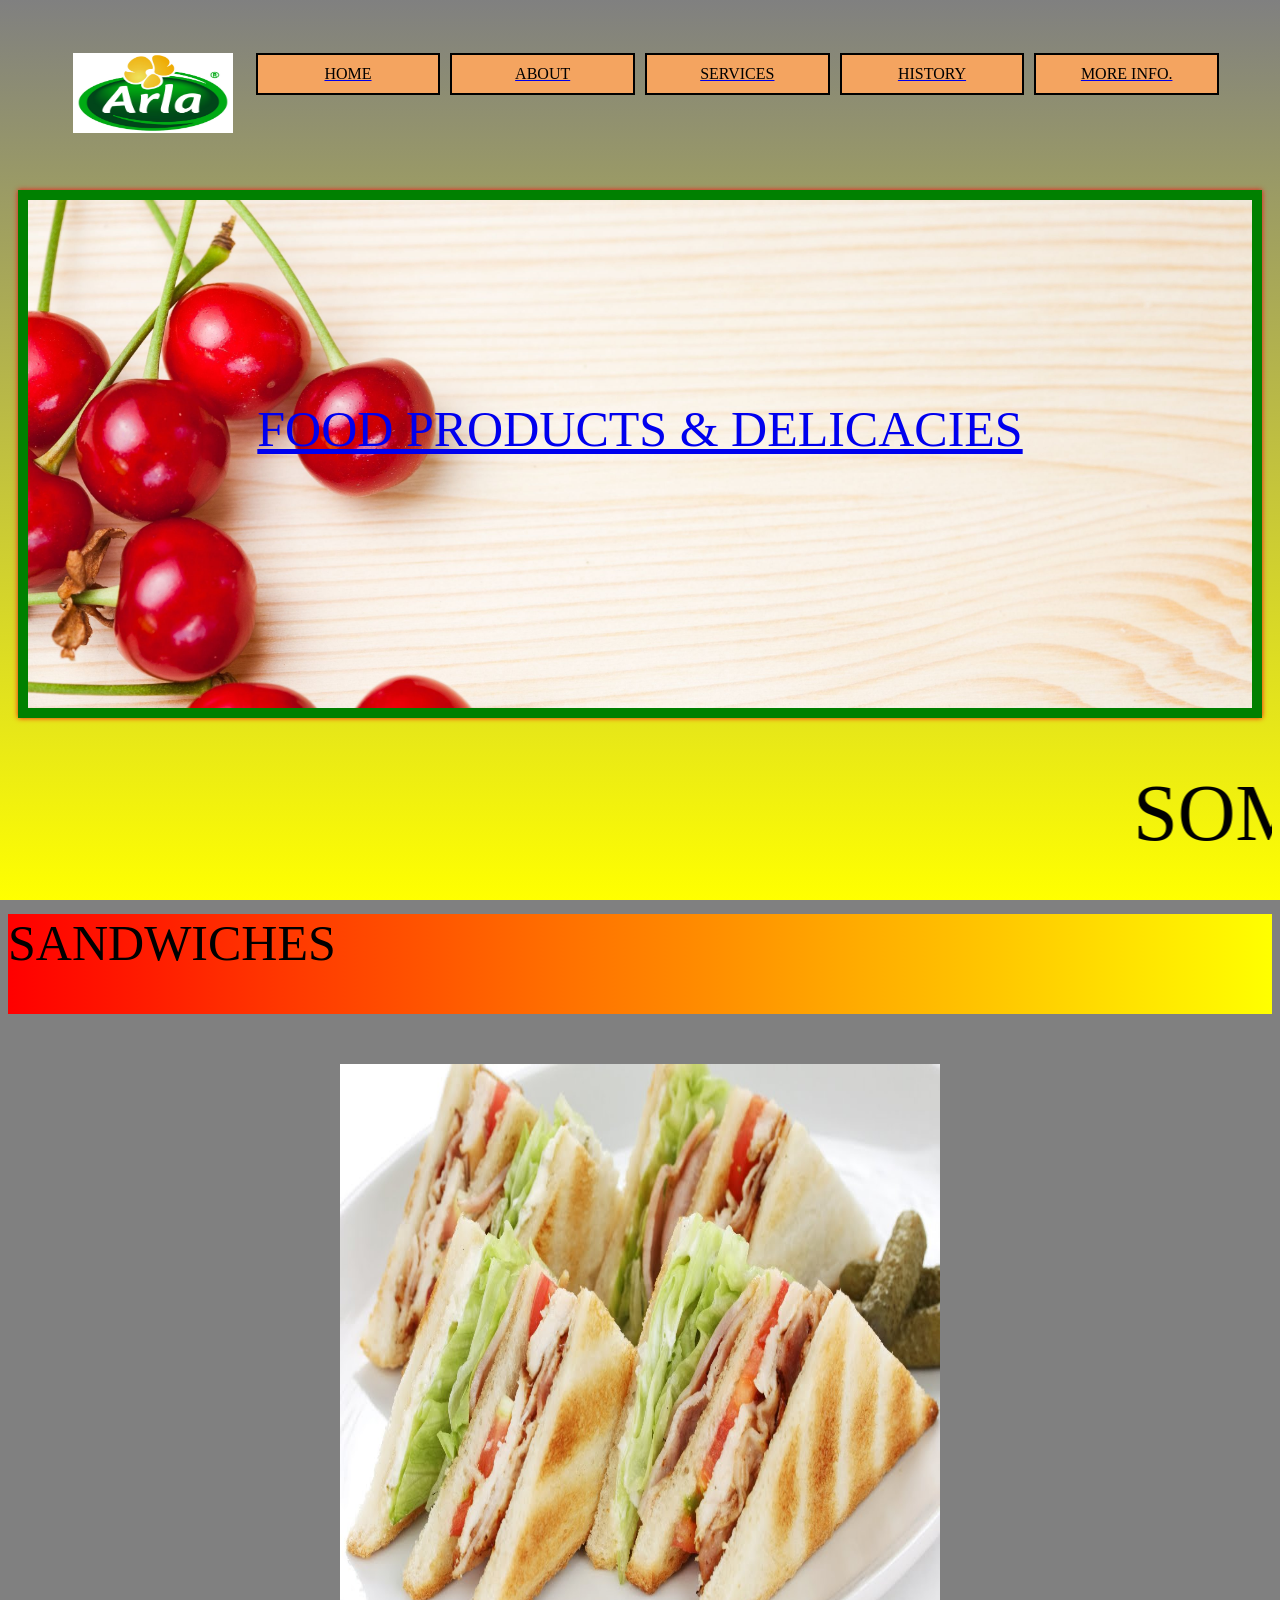
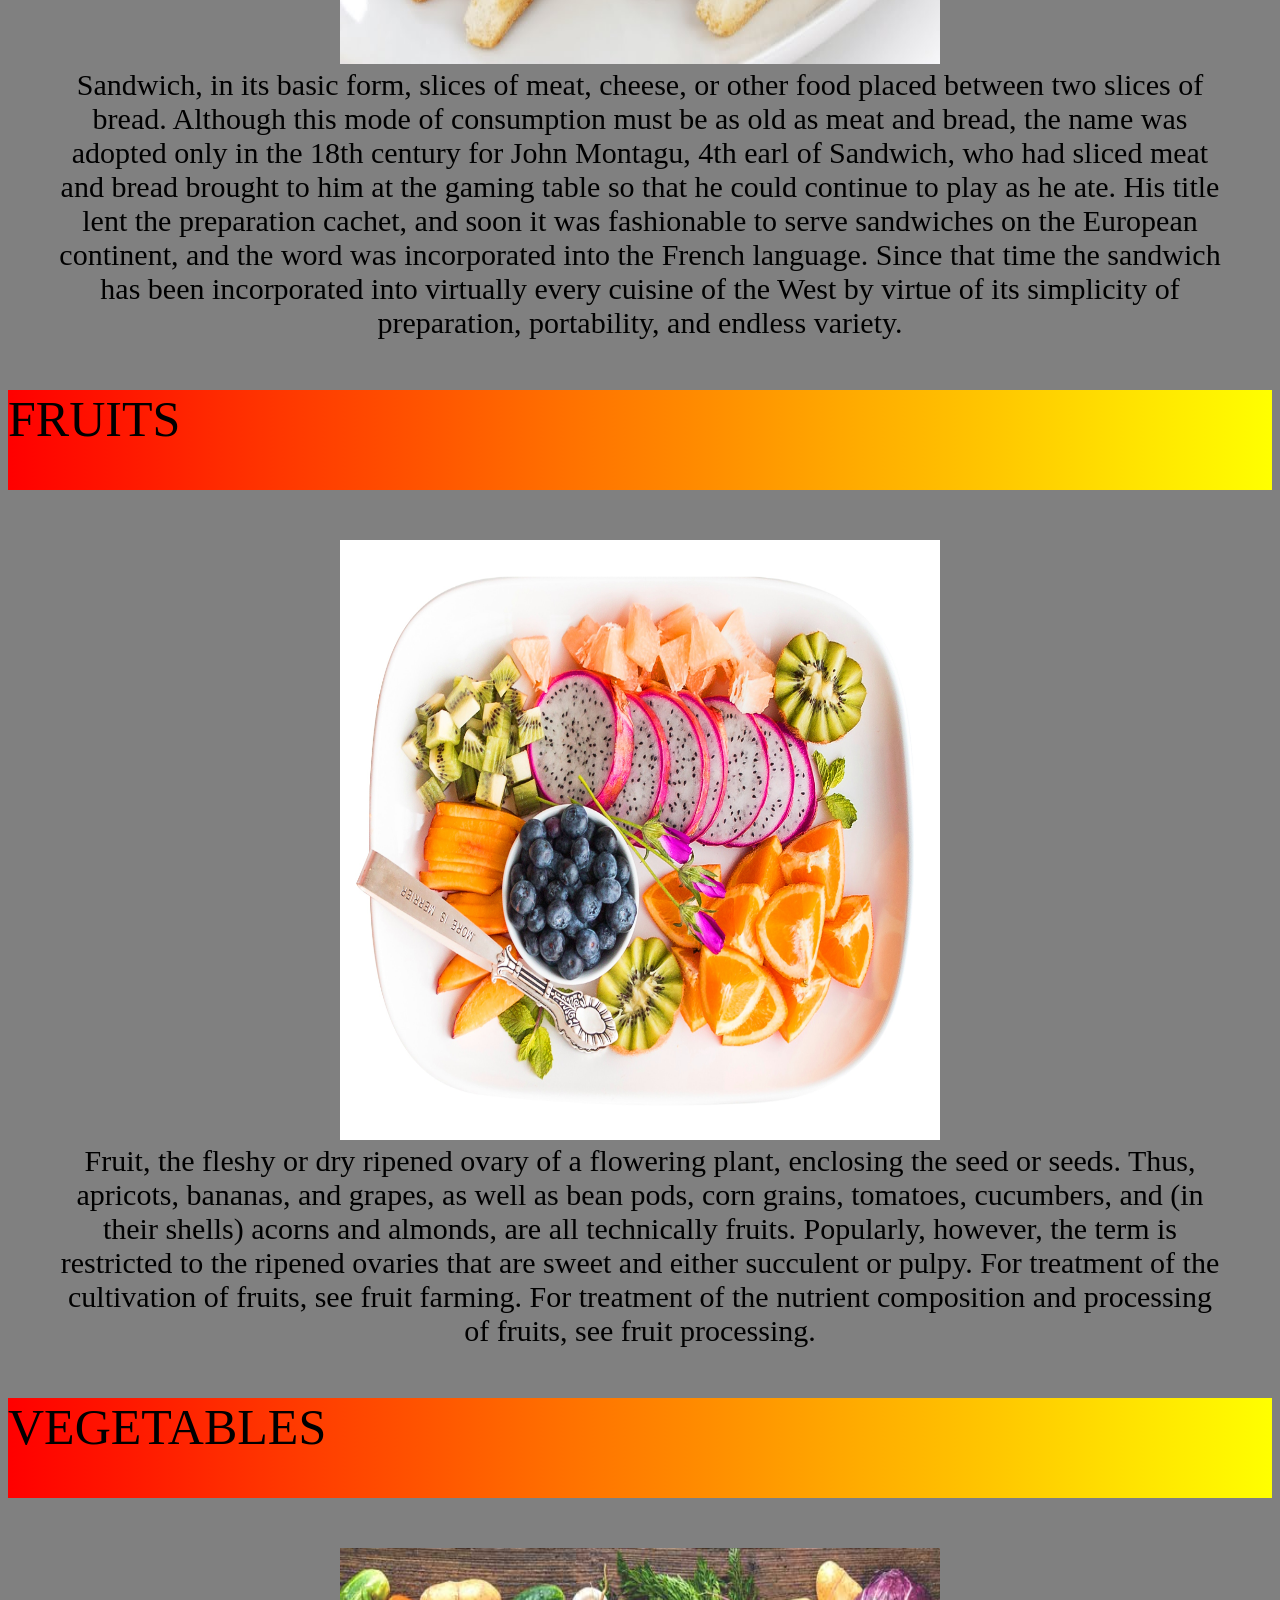
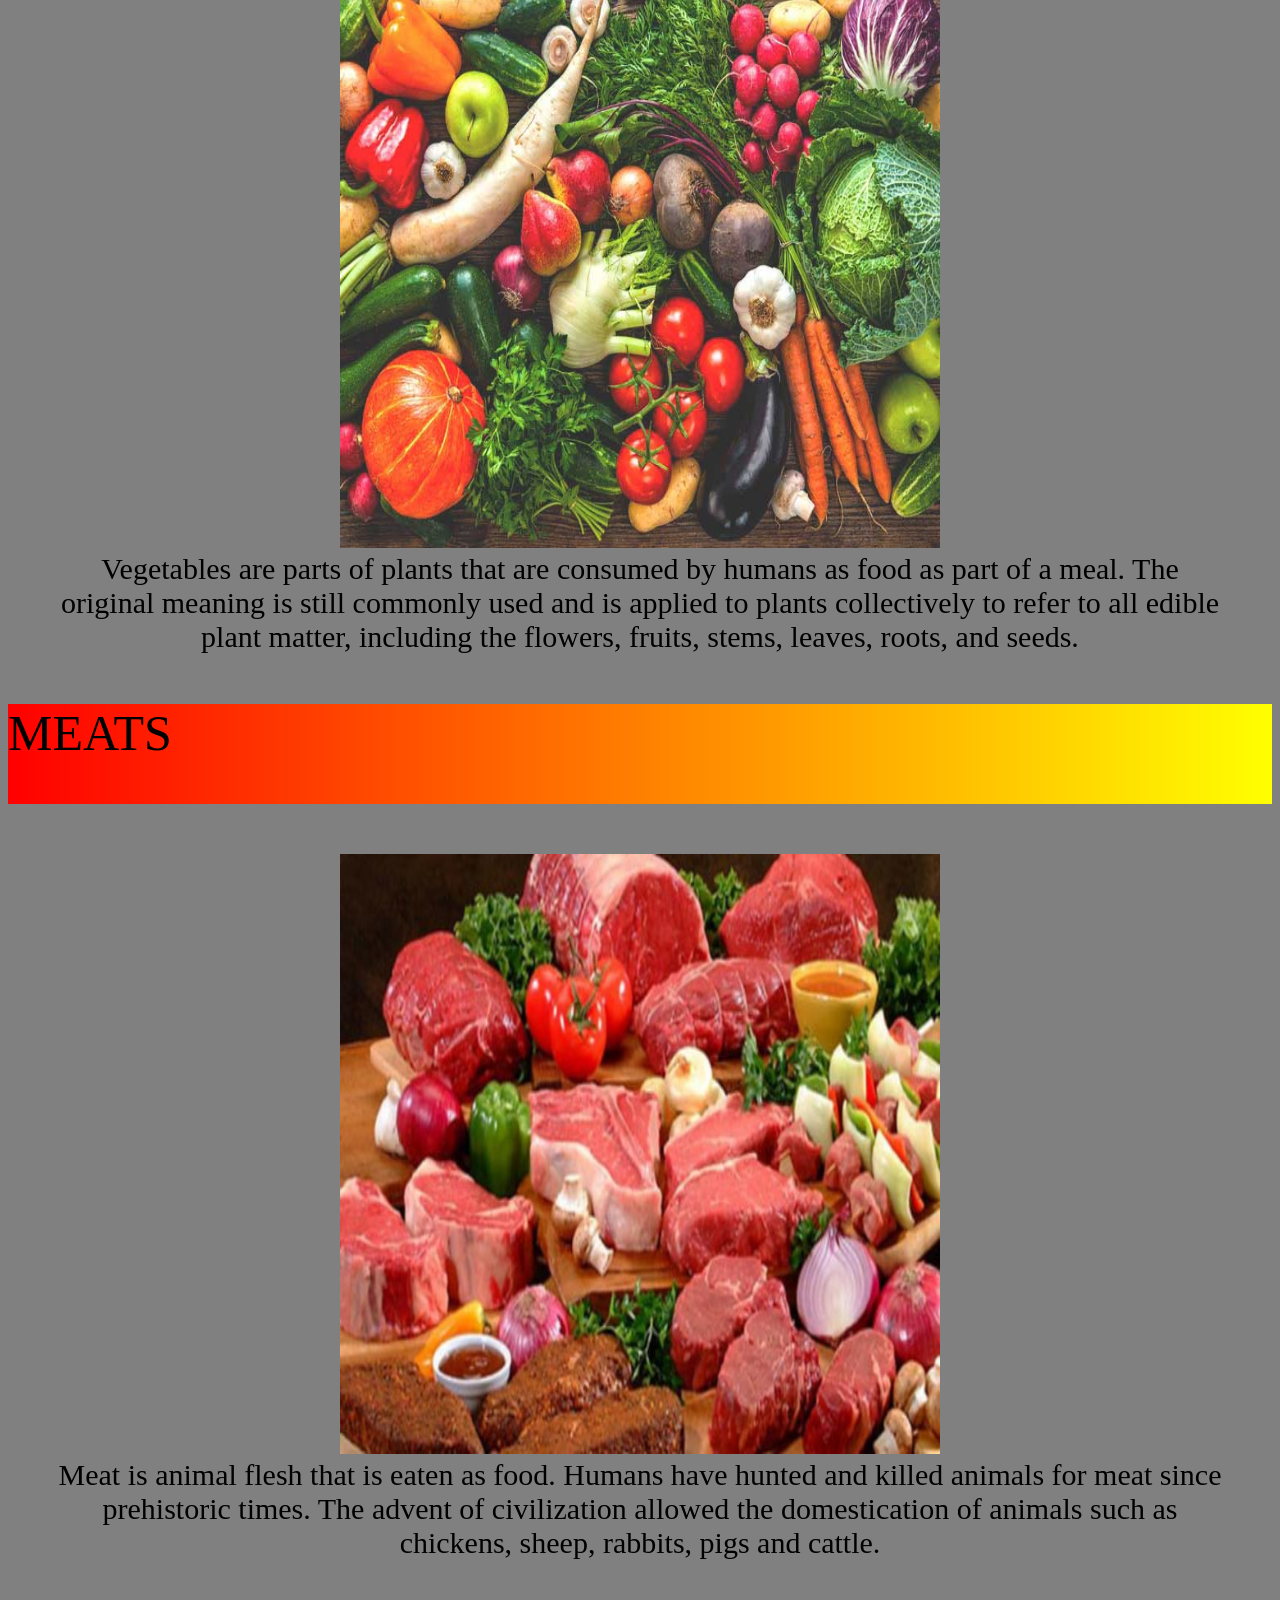
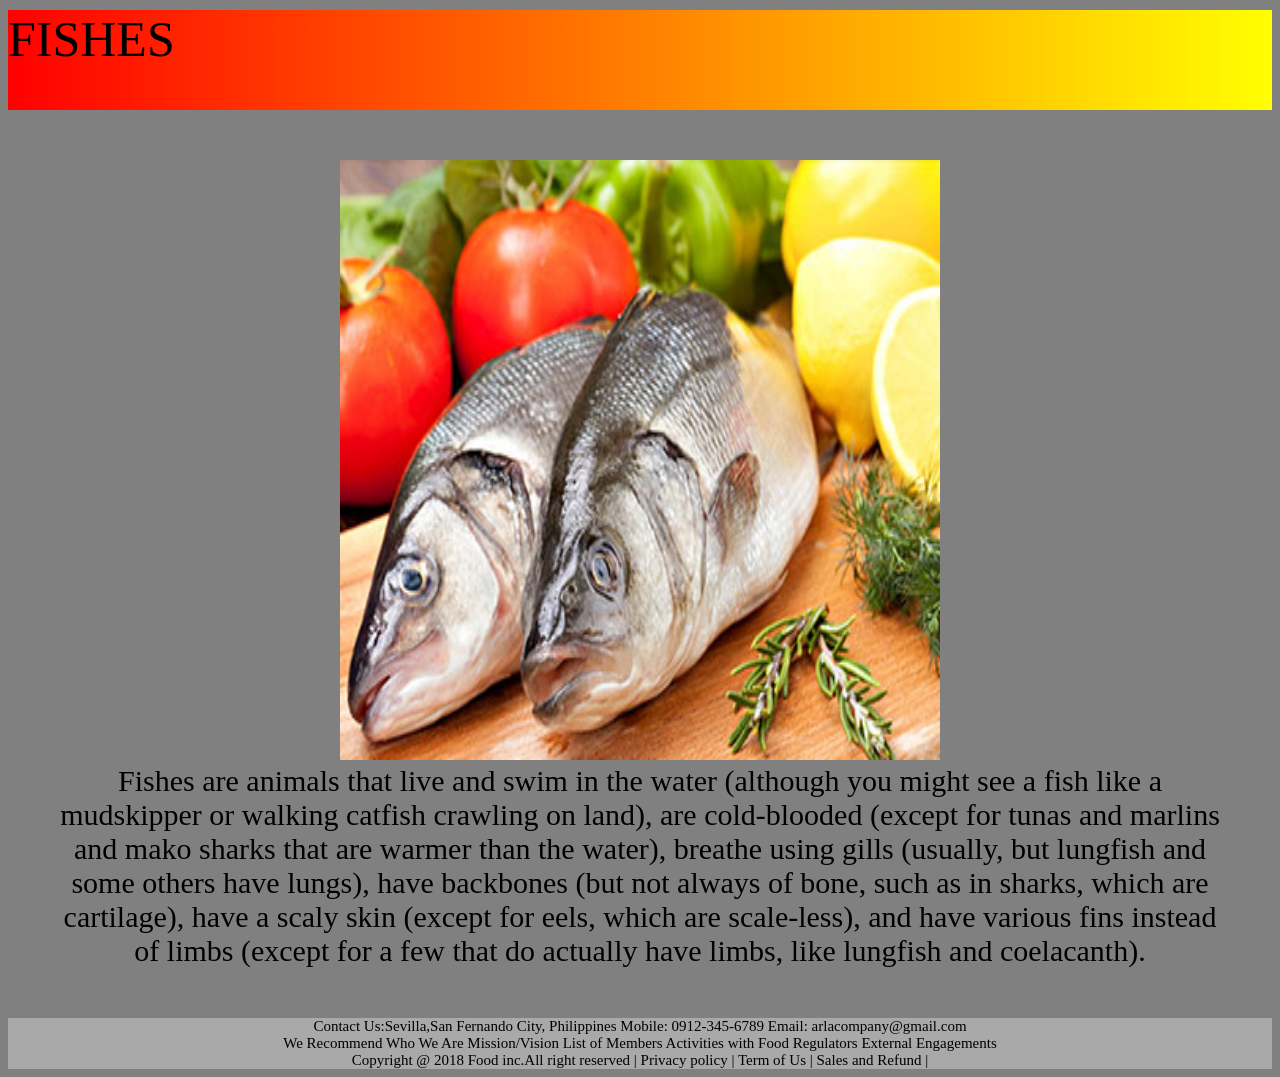
<file: Home/index.html>
<!DOCTYPE html>
<html>
	<head>
		<link rel="stylesheet" href="css/style.css">
			<title> </title>
			
		</head>
		<body>
		
		     <div class="main-header">
				<ul id="main-menu">	
				<a href="#"><li><img src="images/logo.jpg" height="80" width="160"></li></a>
				<a href="file:///C:/Users/user/Desktop/ICT/Home/index.html"><li class="button">HOME</li></a>
				<a href="file:///C:/Users/user/Desktop/ICT/About/index.html"><li class="button">ABOUT</li></a>
				<a href="file:///C:/Users/user/Desktop/ICT/Services/index.html"><li class="button">SERVICES</li></a>
				<a href="file:///C:/Users/user/Desktop/ICT/History/index.html"><li class="button">HISTORY</li></a>
				<a href="file:///C:/Users/user/Desktop/ICT/Contact%20us/index.html#"><li class="button">MORE INFO.</li></a>
			   </ul>
		    </div>

			<div class="showcase">
				<a href="http://www.alaminoscity.gov.ph/discover-alaminos/food-delicacies.html" target="_blank">FOOD PRODUCTS & DELICACIES</a></p>
		       <id="image" <img src="imagesfood2.jpg" width="500" height="400">
			</div>
				<div class="main"><marquee behavior="scroll" direction="left">SOME FOOD IMAGES</marquee></div>
				<br>
				<br>
					<div class="article">SANDWICHES</div>

						<div class="responsive">
							<div class="gallery">
								<a target="_blank" href="img_food6.jpg">
									<img src="images/food6.jpg" alt="food6" width="600" height="600">
								</a>
								<div class="desc">Sandwich, in its basic form, slices of meat, cheese,
								or other food placed between two slices of bread. Although this mode of
								consumption must be as old as meat and bread, the name was adopted only
								in the 18th century for John Montagu, 4th earl of Sandwich, who had sliced 
								meat and bread brought to him at the gaming table so that he could continue
								to play as he ate. His title lent the preparation cachet, and soon it was 
								fashionable to serve sandwiches on the European continent, and the word was 
								incorporated into the French language. Since that time the sandwich has been
								incorporated into virtually every cuisine of the West by virtue of its simplicity
								of preparation, portability, and endless variety.</div>
							</div>
						</div>
						<div class="article">FRUITS</div>
						<div class="responsive">
							<div class="gallery">
								<a target="_blank" href="food7.jpg">
									<img src="images/food7.jpg" alt="food7" width="600" height="600">
								</a>
								<div class="desc">Fruit, the fleshy or dry ripened ovary of a flowering plant, 
								enclosing the seed or seeds. Thus, apricots, bananas, and grapes, as well as 
								bean pods, corn grains, tomatoes, cucumbers, and (in their shells) acorns and
								almonds, are all technically fruits. Popularly, however, the term is restricted
								to the ripened ovaries that are sweet and either succulent or pulpy. For treatment
								of the cultivation of fruits, see fruit farming. For treatment of the nutrient 
								composition and processing of fruits, see fruit processing.</div>
							</div>
						</div>
						<div class="article">VEGETABLES</div>
						<div class="responsive">
							<div class="gallery">
								<a target="_blank" href="food15.jpg">
									<img src="images/food15.jpg" alt="food15" width="600" height="600">
								</a>
								<div class="desc">Vegetables are parts of plants that are consumed by 
								humans as food as part of a meal. The original meaning is still commonly 
								used and is applied to plants collectively to refer to all edible plant 
								matter, including the flowers, fruits, stems, leaves, roots, and seeds.</div>
							</div>
						</div>
						<div class="article">MEATS</div>
						<div class="responsive">
							<div class="gallery">
								<a target="_blank" href="food16.jpg">
									<img src="images/food16.jpg" alt="food1" width="600" height="600">
								</a>
								<div class="desc">Meat is animal flesh that is eaten as food. Humans 
								have hunted and killed animals for meat since prehistoric times. The 
								advent of civilization allowed the domestication of animals such as 
								chickens, sheep, rabbits, pigs and cattle.</div>
							</div>
						</div>
						<div class="article">FISHES</div>
						<div class="responsive">
							<div class="gallery">
								<a target="_blank" href="food17.jpg">
									<img src="images/food17.jpg" alt="food17" width="600" height="600">
								</a>
								<div class="desc">Fishes are animals that live and swim in the water 
								(although you might see a fish like a mudskipper or walking catfish 
								crawling on land), are cold-blooded (except for tunas and marlins and 
								mako sharks that are warmer than the water), breathe using gills (usually,
								but lungfish and some others have lungs), have backbones (but not always 
								of bone, such as in sharks, which are cartilage), have a scaly skin (except
								for eels, which are scale-less), and have various fins instead of limbs (except
								for a few that do actually have limbs, like lungfish and coelacanth).</div>
							</div>
						</div>
						
						<div class="box1">Contact Us:Sevilla,San Fernando City, Philippines
							Mobile: 0912-345-6789 Email: arlacompany@gmail.com 
						</div>
						<div class="box2">We Recommend
						Who We Are
						Mission/Vision
						List of Members
						Activities with Food Regulators
						External Engagements</div>

						<div class="last">Copyright @ 2018 Food inc.All right reserved  |  Privacy policy  |  Term of Us  |   Sales and Refund   |</div>
	</body>
</html>
</file>
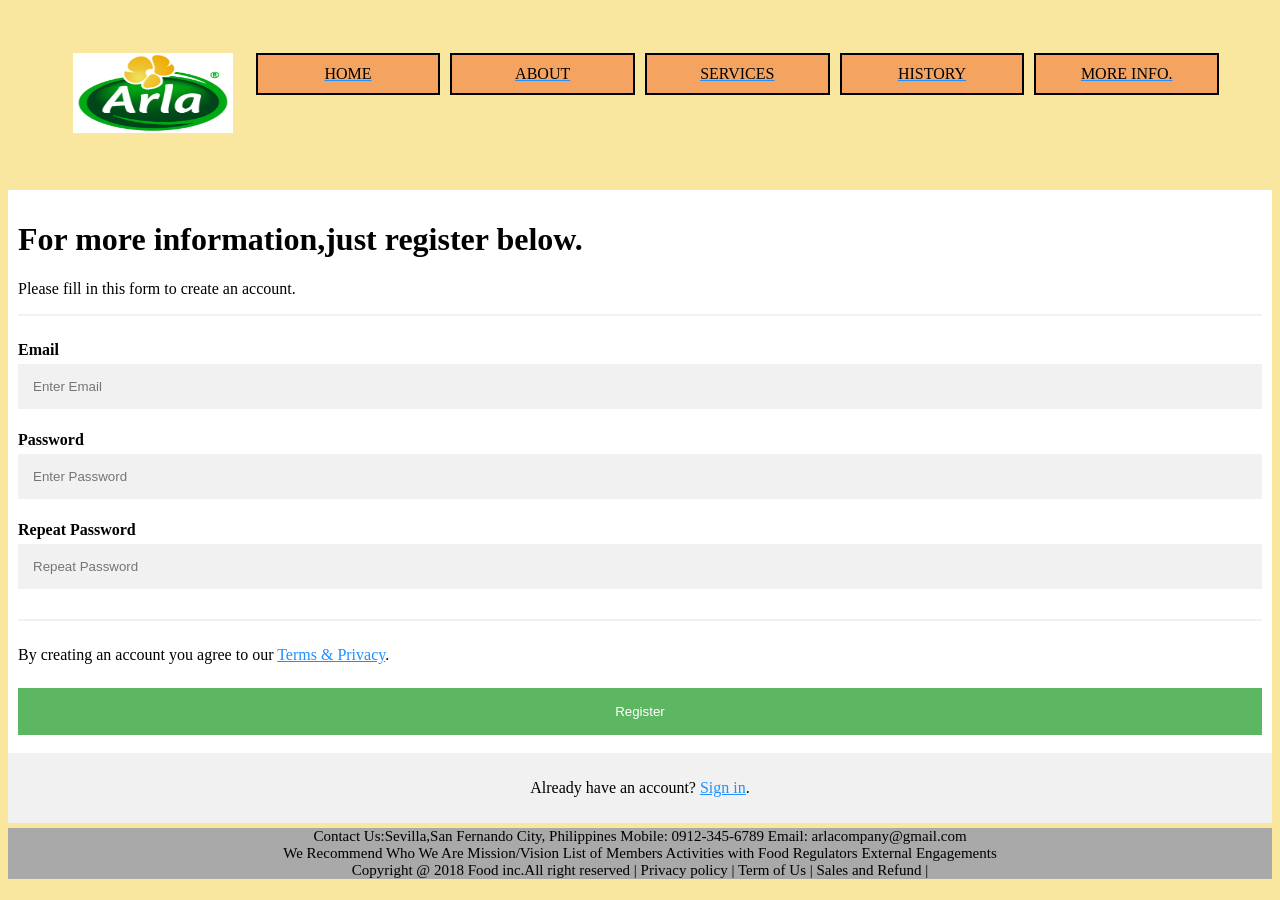
<file: More Info/index.html>
<!DOCTYPE html>
<html>
	<head>
		<link rel="stylesheet" href="css/style.css">
			<title> </title>
			
		</head>
		<body>
		
		     <div class="main-header">
				<ul id="main-menu">	
				<a href="#"><li><img src="images/logo.jpg" height="80" width="160"></li></a>
				<a href="file:///C:/Users/user/Desktop/ICT/Home/index.html"><li class="button">HOME</li></a>
				<a href="file:///C:/Users/user/Desktop/ICT/About/index.html"><li class="button">ABOUT</li></a>
				<a href="file:///C:/Users/user/Desktop/ICT/Services/index.html"><li class="button">SERVICES</li></a>
				<a href="file:///C:/Users/user/Desktop/ICT/History/index.html"><li class="button">HISTORY</li></a>
				<a href="file:///C:/Users/user/Desktop/ICT/More%20Info/index.html"><li class="button">MORE INFO.</li></a>
			   </ul>
		    </div>
			
			<form action="/action_page.php">
				<div class="container">
					<h1>For more information,just register below.</h1>
					<p>Please fill in this form to create an account.</p>
					<hr>

					<label for="email"><b>Email</b></label>
						<input type="text" placeholder="Enter Email" name="email" required>

					<label for="psw"><b>Password</b></label>
						<input type="password" placeholder="Enter Password" name="psw" required>

					<label for="psw-repeat"><b>Repeat Password</b></label>
						<input type="password" placeholder="Repeat Password" name="psw-repeat" required>
					<hr>
						<p>By creating an account you agree to our <a href="#">Terms & Privacy</a>.</p>

					<button type="submit" class="registerbtn">Register</button>
				</div>
  
					<div class="container signin">
						<p>Already have an account? <a href="#">Sign in</a>.</p>
					</div>
			</form>
			<div class="box1">Contact Us:Sevilla,San Fernando City, Philippines
							Mobile: 0912-345-6789 Email: arlacompany@gmail.com 
					</div>
					<div class="box2">We Recommend
					Who We Are
					Mission/Vision
					List of Members
					Activities with Food Regulators
					External Engagements</div>

					<div class="last">Copyright @ 2018 Food inc.All right reserved  |  Privacy policy  |  Term of Us  |   Sales and Refund   |</div>
		</body>
</html>
</file>
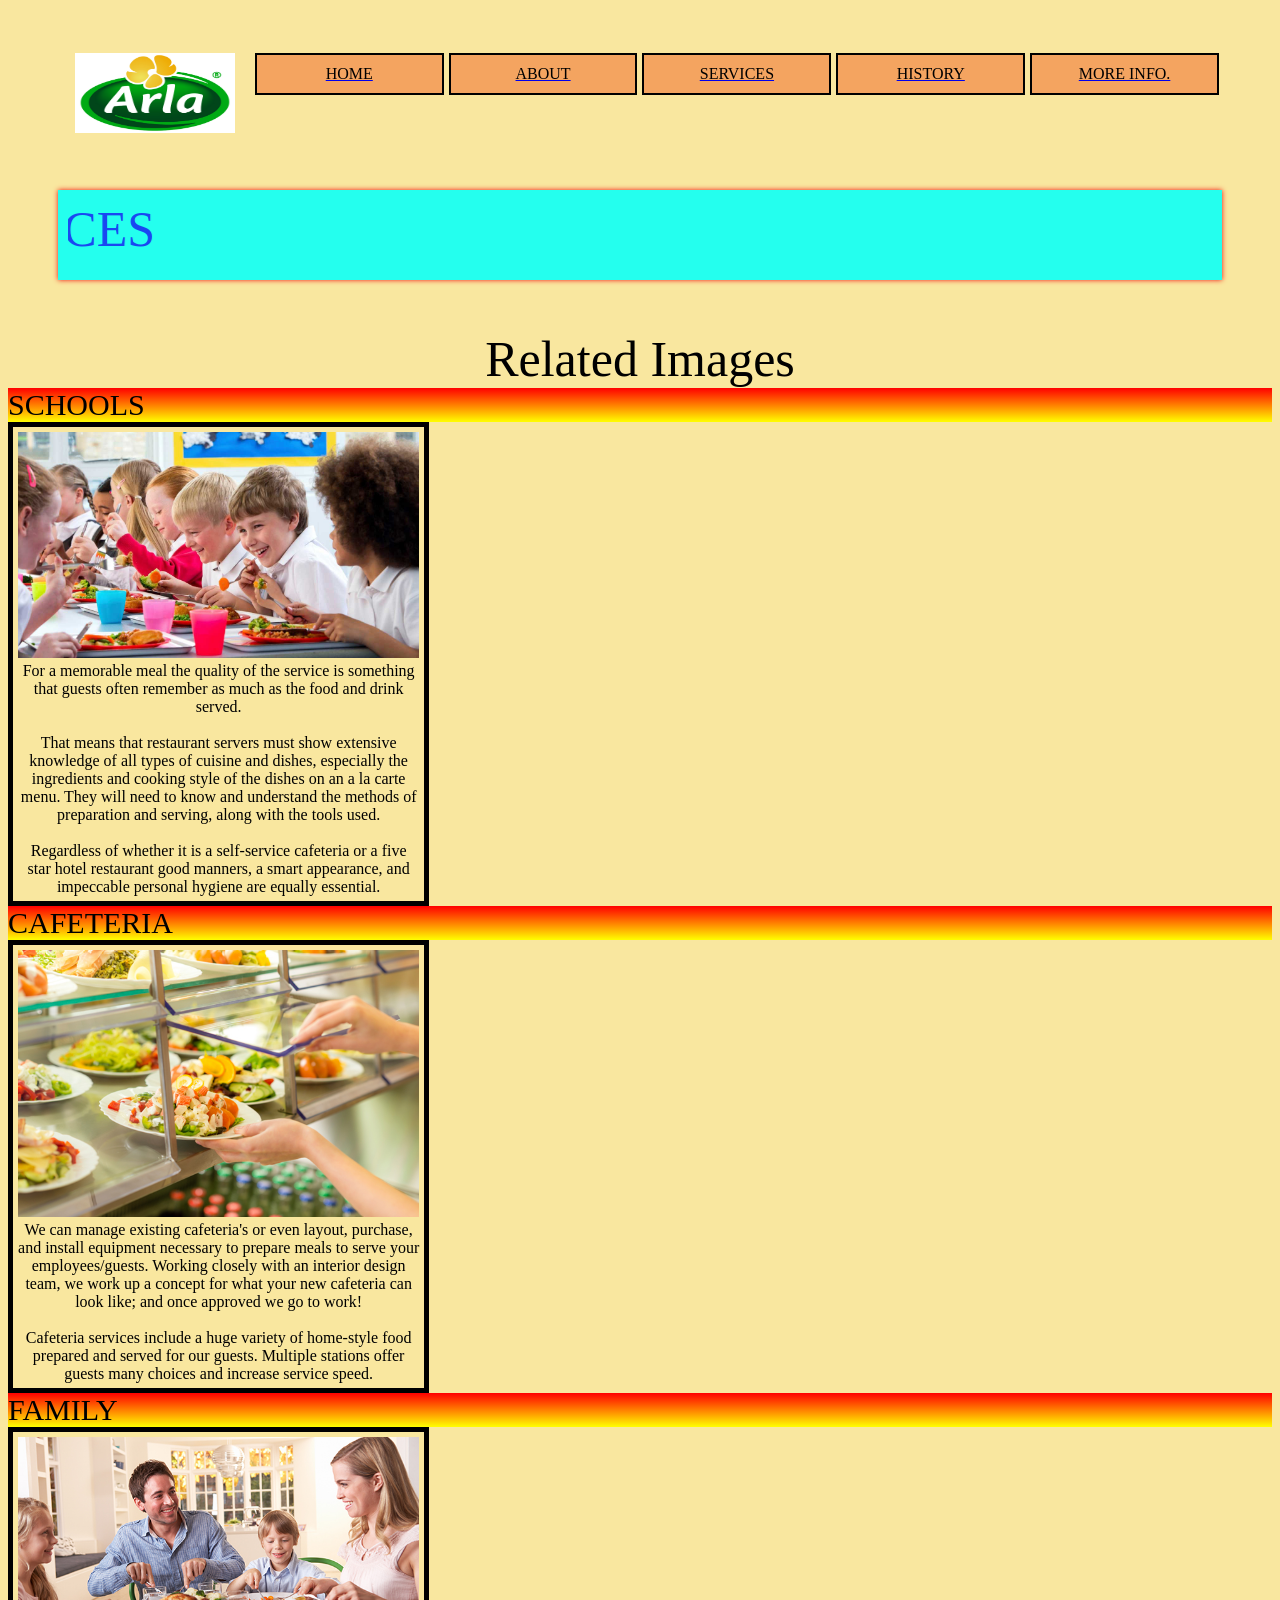
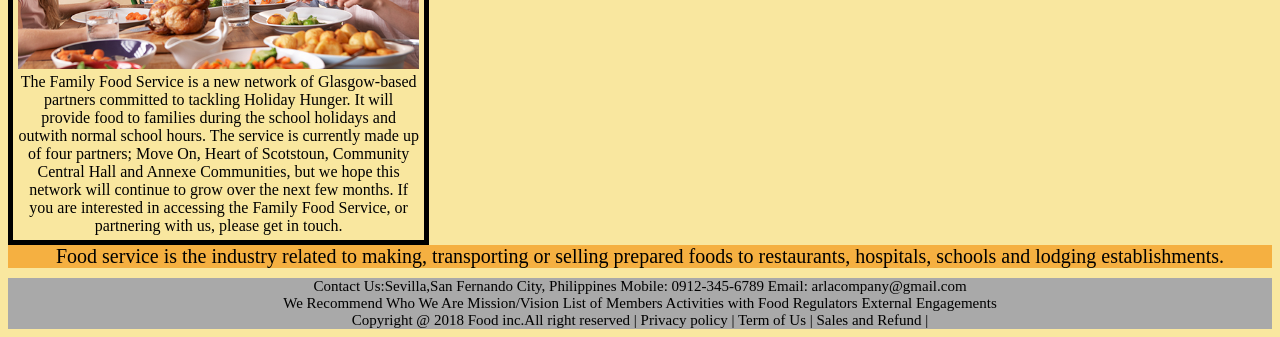
<file: Services/index.html>
<!DOCTYPE html>

<html>


	<head>
		<link rel="stylesheet" href="css/style.css">
	</head>

	<body>
				<ul id="main-menu">	
				<a href="#"><li><img src="images/logo.jpg" height="80" width="160"></li></a>
				<a href="file:///C:/Users/user/Desktop/kkkk/Home/index.html"><li class="button">HOME</li></a>
				<a href="file:///C:/Users/user/Desktop/kkkk/About/index.html"><li class="button">ABOUT</li></a>
				<a href="file:///C:/Users/user/Desktop/kkkk/Services/index.html"><li class="button">SERVICES</li></a>
				<a href="file:///C:/Users/user/Desktop/ICT/History/index.html"><li class="button">HISTORY</li></a>
				<a href="file:///C:/Users/user/Desktop/ICT/Contact%20us/index.html#"><li class="button">MORE INFO.</li></a>
			   </ul>
			<div class="main-header">
					<marquee behavior="scroll" direction="right">FOOD SERVICES</marquee>
			</div>
			<div class="main">Related Images</div>

				<div class="clearfix">
					<div class="article">SCHOOLS</div>
					<div class="img-container">
						<img src="images/schools.jpg" alt="schools" style="width:100%">
							<div class="desc">For a memorable meal the quality of the service 
							is something that guests often remember as much as the food and 
							drink served.
							<br>
							<br>

							That means that restaurant servers must show extensive knowledge 
							of all types of cuisine and dishes, especially the ingredients and 
							cooking style of the dishes on an a la carte menu. They will need to
							know and understand the methods of preparation and serving, along with 
							the tools used.
							<br>
							<br>
							Regardless of whether it is a self-service cafeteria or a five star hotel
							restaurant good manners, a smart appearance, and impeccable personal hygiene
							are equally essential.</div>
							</div>
				</div>
					<div class="article">CAFETERIA</div>
					<div class="img-container">
						<img src="images/cafeteria.jpg" alt="cafeteria" style="width:100%">
						<div class="desc">We can manage existing cafeteria's or even layout, purchase,
						and install equipment necessary to prepare meals to serve your employees/guests.
						Working closely with an interior design team, we work up a concept for what your
						new cafeteria can look like; and once approved we go to work!
						<br>
						<br>
						Cafeteria services include a huge variety of home-style food prepared and served 
						for our guests. Multiple stations offer guests many choices and increase service 
						speed.</div>
					</div>
					<div class="article">FAMILY</div>
					<div class="img-container">
						<img src="images/family.jpg" alt="family" style="width:100%">
						<div class="desc">The Family Food Service is a new network of Glasgow-based partners 
						committed to tackling Holiday Hunger. It will provide food to families during the school 
						holidays and outwith normal school hours. The service is currently made up of four partners; 
						Move On, Heart of Scotstoun, Community Central Hall and Annexe Communities, but we hope this 
						network will continue to grow over the next few months. If you are interested in accessing
						the Family Food Service, or partnering with us, please get in touch.</div>
					</div>
				</div>
					<div class="show">Food service is the industry related to making, transporting or 
					selling prepared foods to restaurants, hospitals, schools and lodging 
					establishments.</div>
					<div class="box1">Contact Us:Sevilla,San Fernando City, Philippines
							Mobile: 0912-345-6789 Email: arlacompany@gmail.com 
					</div>
					<div class="box2">We Recommend
					Who We Are
					Mission/Vision
					List of Members
					Activities with Food Regulators
					External Engagements</div>

					<div class="last">Copyright @ 2018 Food inc.All right reserved  |  Privacy policy  |  Term of Us  |   Sales and Refund   |
					</div>

	</body>
</html>
</file>
<file: Home/css/style.css>
.a {
	text-decoration: none;
}

body {
	position: relative;
	background-color: white;
	background-repeat: no repeat;
	background-size: cover;
	background-attachment: fixed;
	background-color: gray;
	background-image: linear-gradient(gray, yellow);
}

.button {
	background-color: #F4A460;
	color: black;
	font-family: georgian;
	padding: 10px 25px;
	border: 2px black solid;
}

.button:hover {
	background: white;
}

#main-menu {
	margin: 50px;
	padding: 3px;
	font-family: wide latin;
	text-align: center;
	list-style: none;
	display: grid;
	grid-gap: 10px;
	grid-template-columns: repeat(6,1fr);
}

.showcase {
	margin: 50px;
	margin-right: 10px;
	margin-left: 10px;
	padding: 200px;
	border: 10px green solid;
	background-image: url(../images/food14.jpg);
	background-repeat: no repeat;
	background-size: cover;
	box-shadow: 0 0 5px #f30e0e;
	text-align: center;
	font-family: bodoni mt black;
	font-size: 50px;
	color: white;
}

div.main {
	text-align: center;
	font-family: bodoni mt black;
	font-size: 80px;
}

div.main:hover {
	background: white;
}

div.gallery {
	text-align: center;
	padding: 50px;
}


div.article {
	text-align: left;
	font-family: bodoni mt black;
	font-size: 50px;
    height: 100px;
    background-color: red;
    background-image: linear-gradient(to right, red , yellow);
}

div.desc {
	text-align: center;
	font-family: bookman old style;
	text-decoration: bold;
	font-size: 30px;
}

div.box1 {
	text-align: center;
	font-family: century gothic;
	font-size: 15px;
	background: #A9A9A9;
}

div.box2 {
	text-align: center;
	font-family: century gothic;
	font-size: 15px;
	background: #A9A9A9;
}

div.last {
	text-align: center;
	font-family: century gothic;
	font-size: 15px;
	background: #A9A9A9;
}
</file>
<file: More Info/css/style.css>
.a {
	text-decoration: none;
}

body {
	position: relative;
	background-color: #F9E79F;
	background-repeat: no repeat;
	background-size: cover;
	background-attachment: fixed;
}

.button {
	background-color: #F4A460;
	color: black;
	font-family: georgian;
	padding: 10px 25px;
	border: 2px black solid;
}

.button:hover {
	background: white;
}

#main-menu {
	margin: 50px;
	padding: 3px;
	font-family: wide latin;
	text-align: center;
	list-style: none;
	display: grid;
	grid-gap: 10px;
	grid-template-columns: repeat(6,1fr);
}

* {
    box-sizing: border-box;
}

/* Add padding to containers */
.container {
    padding: 10px;
    background-color: white;
}

/* Full-width input fields */
input[type=text], input[type=password] {
    width: 100%;
    padding: 15px;
    margin: 5px 0 22px 0;
    display: inline-block;
    border: none;
    background: #f1f1f1;
}

input[type=text]:focus, input[type=password]:focus {
    background-color: #ddd;
    outline: none;
}

/* Overwrite default styles of hr */
hr {
    border: 1px solid #f1f1f1;
    margin-bottom: 25px;
}

/* Set a style for the submit button */
.registerbtn {
    background-color: #4CAF50;
    color: white;
    padding: 16px 20px;
    margin: 8px 0;
    border: none;
    cursor: pointer;
    width: 100%;
    opacity: 0.9;
}

.registerbtn:hover {
    opacity: 1;
}

/* Add a blue text color to links */
a {
    color: dodgerblue;
}

/* Set a grey background color and center the text of the "sign in" section */
.signin {
    background-color: #f1f1f1;
    text-align: center;
}

div.box1 {
	text-align: center;
	margin-top: 5px; 
	font-family: century gothic;
	font-size: 15px;
	background: #A9A9A9;
}

div.box2 {
	text-align: center;
	font-family: century gothic;
	font-size: 15px;
	background: #A9A9A9;
}

div.last {
	text-align: center;
	font-family: century gothic;
	font-size: 15px;
	background: #A9A9A9;
}
</file>
<file: Services/css/style.css>
.a {
	text-decoration: none;
}

body {
	position: relative;
	background-color: #F9E79F;
	background-repeat: no repeat;
	background-size: cover;
	background-attachment: fixed;
}

.button {
	background-color: #F4A460;
	color: black;
	font-family: georgian;
	padding: 10px 25px;;
	border: 2px black solid;
}

.button:hover {
	background: white;
}

#main-menu {
	margin: 50px;
	padding: 3px;
	font-family: wide latin;
	text-align: center;
	list-style: none;
	display: grid;
	grid-gap: 5px;
	grid-template-columns: repeat(6,1fr);
}

.main-header {
	margin: 50px;
	padding: 10px;
	background: #24FFEE;
	background-repeat: no repeat;
	background-size: cover;
	box-shadow: 0 0 5px #f30e0e;
	text-align: center;
	font-family: bodoni mt black;
	font-size: 50px;
	color: #1A47F1;
}

div.article {
	text-align: left;
	font-family: bodoni mt black;
	font-size: 30px;
	background: red;
	background-image: linear-gradient(red, yellow);
}

div.main {
	font-family: cooper black;
	font-size: 50px;
	text-align: center;
}

* {
    box-sizing: border-box;
}

.img-container {
	border: 5px black solid;
    width: 33.33%;
	text-align: center;
    padding: 5px;
}

.clearfix::after {
    content: "";
    clear: both;
    display: table;
}

div.show {
	font-family: verdana;
	font-size: 20px;
	background-color: #F5B041;
	text-align: center;
}

div.box1 {
	text-align: center;
	font-family: century gothic;
	font-size: 15px;
	margin-top: 10px;
	background: #A9A9A9;
}

div.box2 {
	text-align: center;
	font-family: century gothic;
	font-size: 15px;
	background: #A9A9A9;
}

div.last {
	text-align: center;
	font-family: century gothic;
	font-size: 15px;
	background: #A9A9A9;
}
</file>
